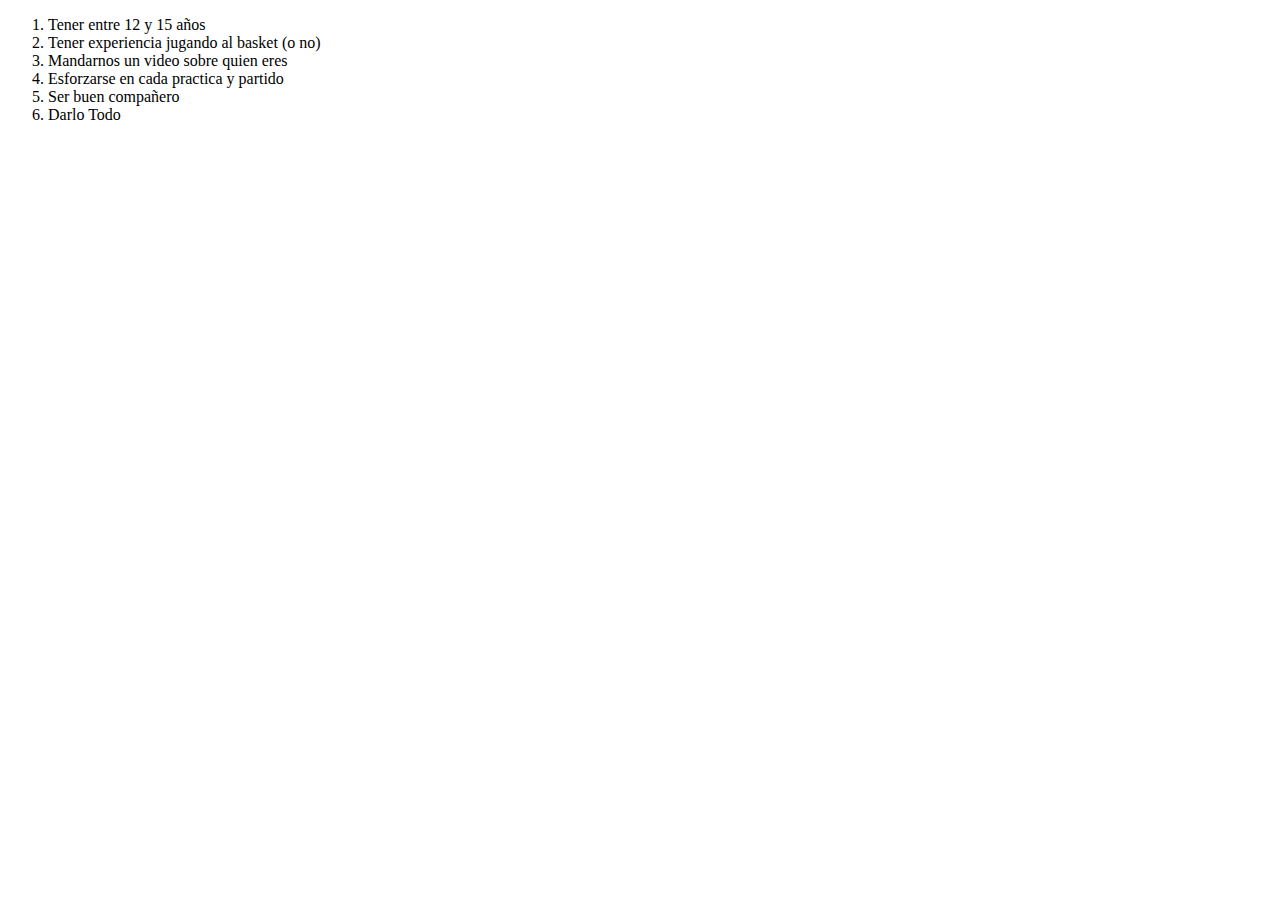
<file: PROJECT/Que-es-necesario-para-entrar-a-nuestro-equipo-de-basketball.html>
<!DOCTYPE html>
<html>
<head>
	<meta charset="utf-8">
	<meta name="viewport" content="width=device-width, initial-scale=1">
	<title>¿Que es necesario para entrar a nuestro equipo de basketball?</title>
	<link rel="stylesheet" type="text/css" href="Que-es-necesario-para-entrar-a-nuestro-equipo-de-basketball.html">
</head>
<body>
	<ol>
		<li>Tener entre 12 y 15 años</li>
		<li>Tener experiencia jugando al basket (o no)</li>
		<li>Mandarnos un video sobre quien eres</li>
		<li>Esforzarse en cada practica y partido</li>
		<li>Ser buen compañero</li>
		<li>Darlo Todo</li>

</body>
</html>
</file>
